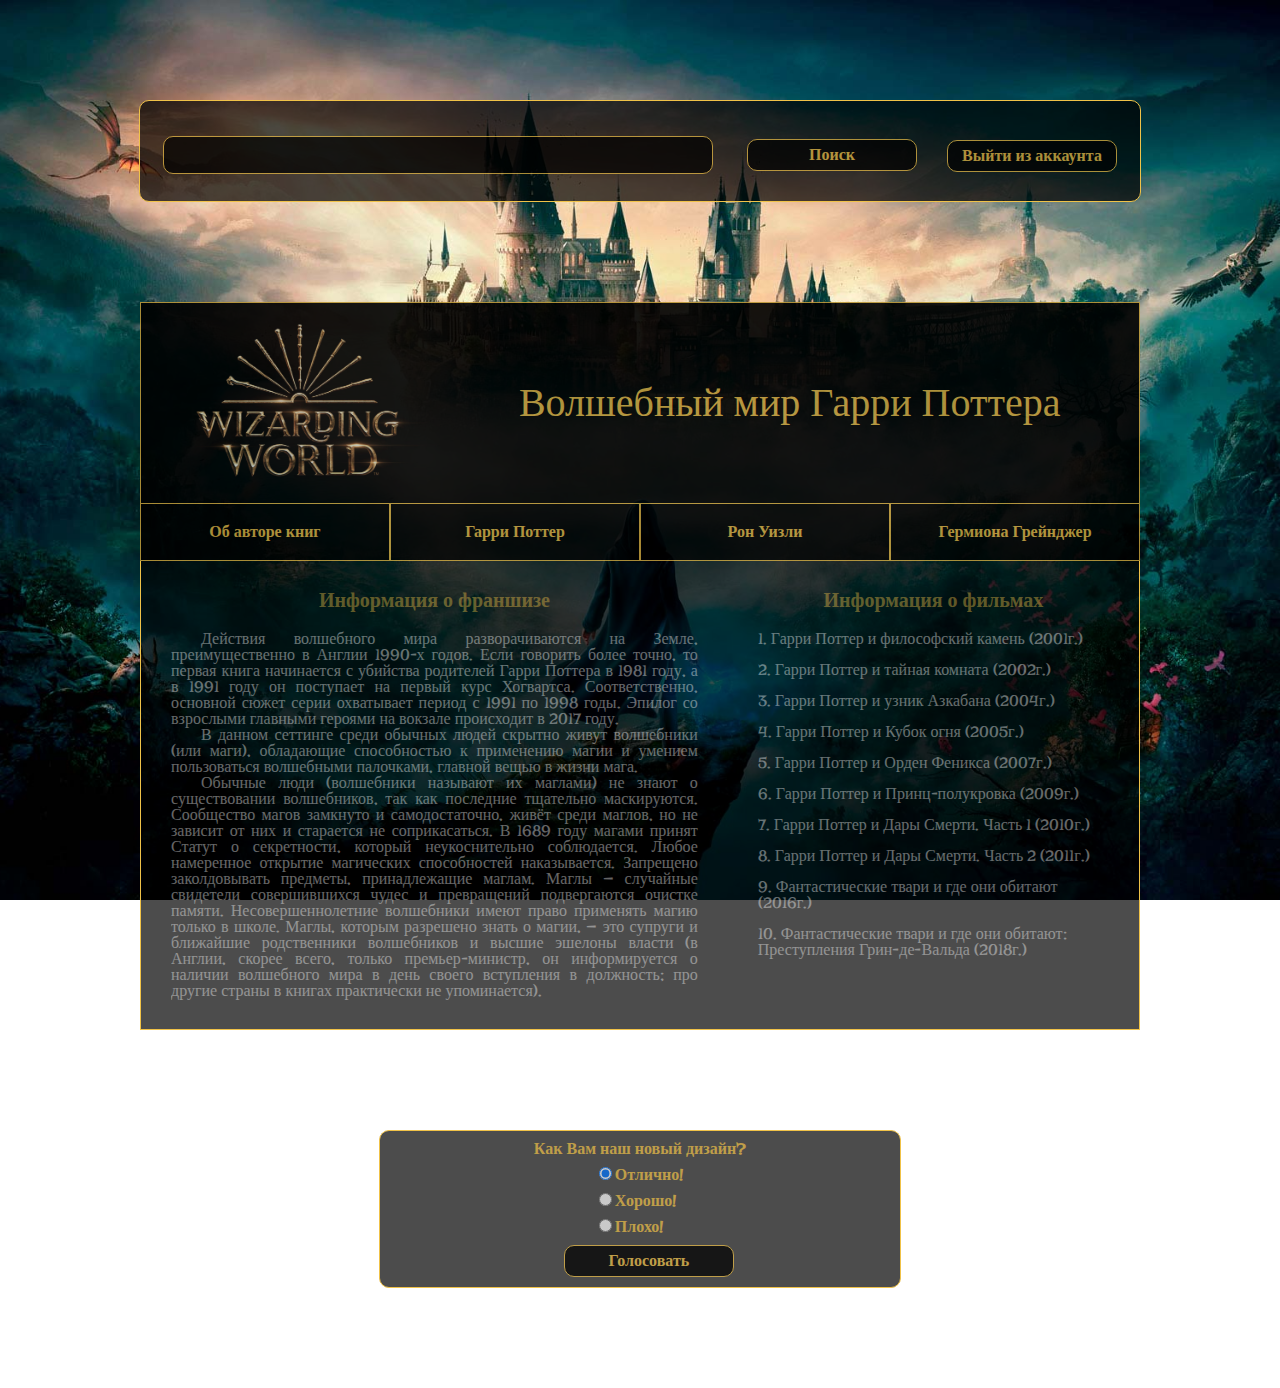
<file: Site/index.html>
<!DOCTYPE html> <html lang="en">    <head>     <meta charset="UTF-8">     <meta http-equiv="X-UA-Compatible" content="IE=edge">     <meta name="viewport" content="width=device-width, initial-scale=1.0">     <title>Сайт</title>     <link rel="preload" href="Images/1.jpg" as="image">     <link rel="preload" href="Images/2.jpg" as="image">     <link rel="stylesheet" href="reset.css">     <link rel="stylesheet" href="index.css"> </head>  <body>     <header>         <form method="POST" action="search.php">             <input type="search" name="search_info">            <input type="submit" name="search_start" value="Поиск">         </form>             <form action="../Login/index.php">         <input type="submit" value="Выйти из аккаунта">         </form>     </header>      <main>         <div class="container">             <div class="header">                 <div class="left-title"></div>                 <div class="right-title">                     <h1>Волшебный мир Гарри Поттера</h1>                 </div>             </div>             <div class="nav">                 <ul>                     <li><a href="author.html">Об авторе книг</a></li>                     <li><a href="harry.html">Гарри Поттер</a></li>                     <li><a href="ron.html">Рон Уизли</a></li>                     <li><a href="hermione.html">Гермиона Грейнджер</a></li>                 </ul>             </div>             <div class="content-wrapper">                 <div class="content">                     <h3>Информация о франшизе</h3>                     <p>Действия волшебного мира разворачиваются на Земле, преимущественно в Англии 1990-х годов. Если говорить более точно, то первая книга начинается с убийства родителей Гарри Поттера в 1981 году, а в 1991 году он поступает на первый курс Хогвартса. Соответственно, основной сюжет серии охватывает период с 1991 по 1998 годы. Эпилог со взрослыми главными героями на вокзале происходит в 2017 году.</p>                     <p>В данном сеттинге среди обычных людей скрытно живут волшебники (или маги), обладающие способностью к применению магии и умением пользоваться волшебными палочками, главной вещью в жизни мага.</p>                     <p>Обычные люди (волшебники называют их маглами) не знают о существовании волшебников, так как последние тщательно маскируются. Сообщество магов замкнуто и самодостаточно, живёт среди маглов, но не зависит от них и старается не соприкасаться. В 1689 году магами принят Статут о секретности, который неукоснительно соблюдается. Любое намеренное открытие магических способностей наказывается. Запрещено заколдовывать предметы, принадлежащие маглам. Маглы — случайные свидетели совершившихся чудес и превращений подвергаются очистке памяти. Несовершеннолетние волшебники имеют право применять магию только в школе. Маглы, которым разрешено знать о магии, — это супруги и ближайшие родственники волшебников и высшие эшелоны власти (в Англии, скорее всего, только премьер-министр, он информируется о наличии волшебного мира в день своего вступления в должность; про другие страны в книгах практически не упоминается).</p>                 </div>                 <div class="sidebar">                     <h3>Информация о фильмах</h3>                         <ul class="films">                         <li>1. Гарри Поттер и философский камень (2001г.)</li>                         <li>2. Гарри Поттер и тайная комната (2002г.)</li>                         <li>3. Гарри Поттер и узник Азкабана (2004г.)</li>                         <li>4. Гарри Поттер и Кубок огня (2005г.)</li>                         <li>5. Гарри Поттер и Орден Феникса (2007г.)</li>                         <li>6. Гарри Поттер и Принц-полукровка (2009г.)</li>                         <li>7. Гарри Поттер и Дары Смерти. Часть 1 (2010г.)</li>                         <li>8. Гарри Поттер и Дары Смерти. Часть 2 (2011г.)</li>                         <li>9. Фантастические твари и где они обитают (2016г.)</li>                         <li>10. Фантастические твари и где они обитают: Преступления Грин-де-Вальда (2018г.)</li>                     </ul>                 </div>             </div>         </div>     </main>      <footer>         <form action="vote.php" method="POST">             <label>Как Вам наш новый дизайн?</label><br>             <input type="radio" name=vote value=1 checked><label>Отлично!</label><br>             <input type="radio" name=vote value=2><label>Хорошо!</label><br>             <input type="radio" name=vote value=3><label>Плохо!</label><br>             <input type="submit" value="Голосовать">        </form>     </footer>      </body>  </html>
</file>
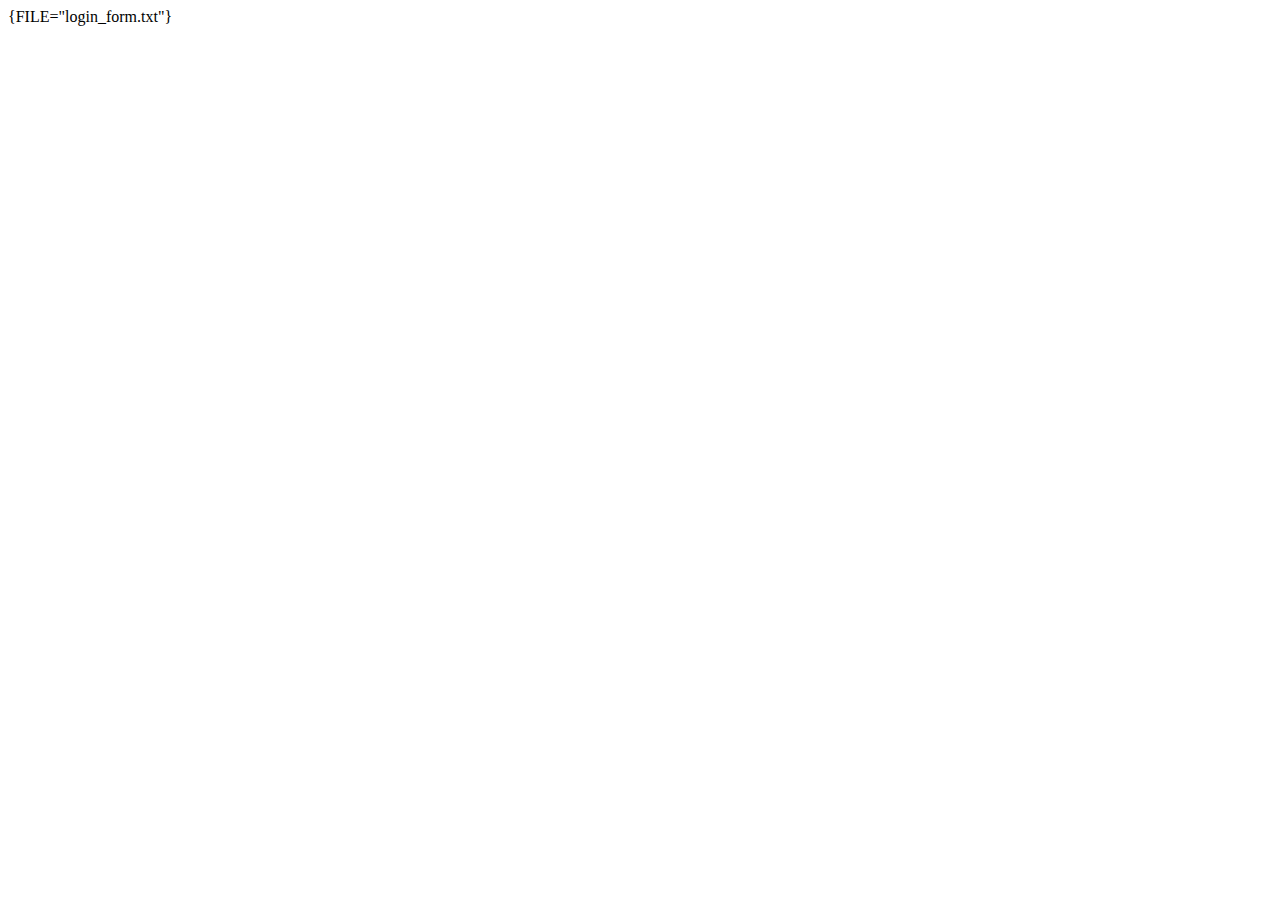
<file: Login/log_in.html>
<!DOCTYPE html>
<html lang="en">
<head>
  <meta charset="UTF-8">
  <meta http-equiv="X-UA-Compatible" content="IE=edge">
  <meta name="viewport" content="width=device-width, initial-scale=1.0">
  <link rel="stylesheet" href="style.css">
  <title>Вход в аккаунт</title>
</head>
<body>
    {FILE="login_form.txt"}
</body>
</html>
</file>
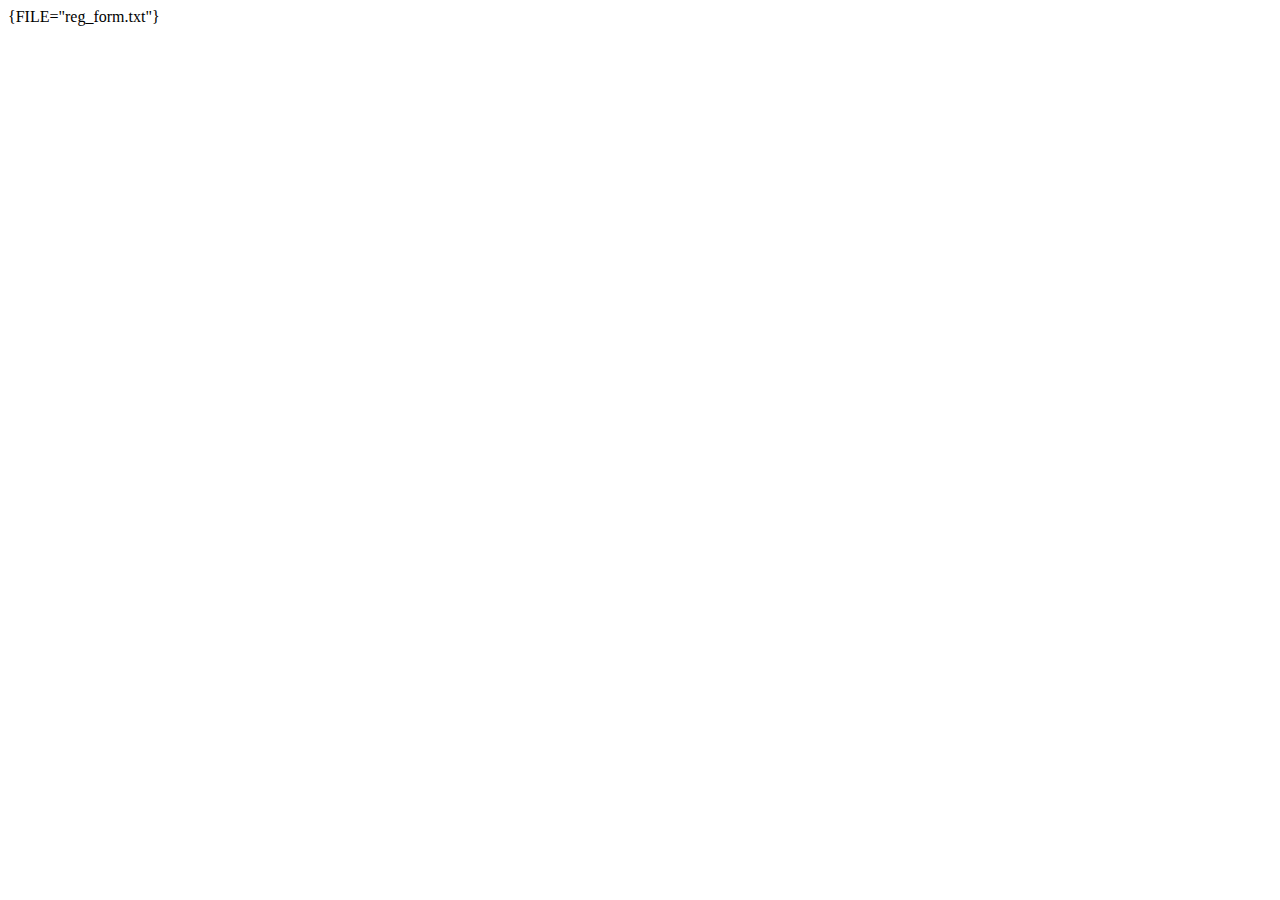
<file: Login/reg.html>
<!DOCTYPE html>
<html lang="en">
<head>
  <meta charset="UTF-8">
  <meta http-equiv="X-UA-Compatible" content="IE=edge">
  <meta name="viewport" content="width=device-width, initial-scale=1.0">
  <link rel="stylesheet" href="style.css">
  <title>Регистрация аккаунта</title>
</head>
<body>
    {FILE="reg_form.txt"}
</body>
</html>
</file>
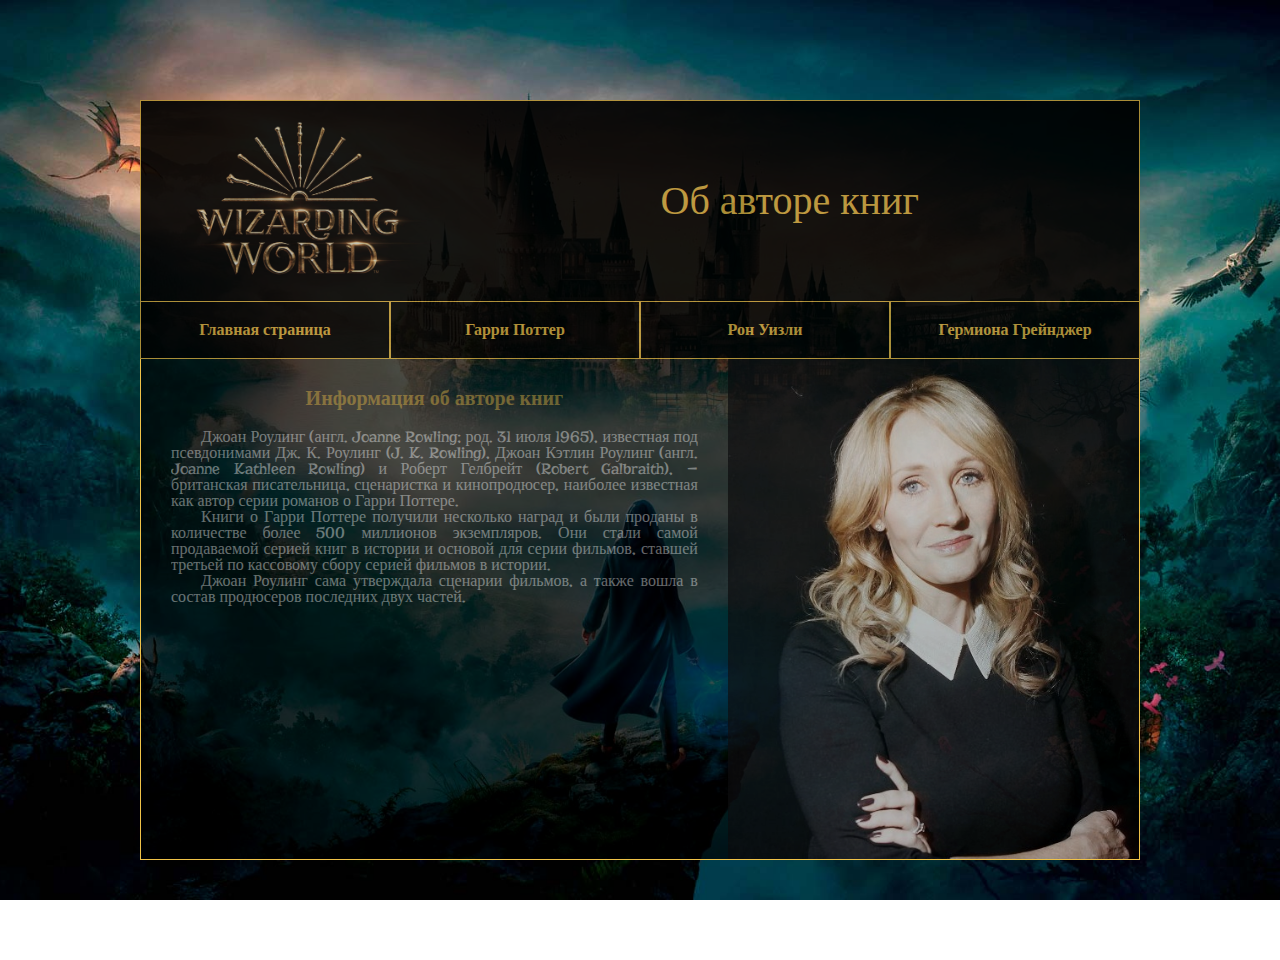
<file: Site/author.html>
<!DOCTYPE html> <html lang="en">  <head>     <meta charset="UTF-8">     <meta http-equiv="X-UA-Compatible" content="IE=edge">     <meta name="viewport" content="width=device-width, initial-scale=1.0">     <title>Сайт</title>     <link rel="preload" href="Images/1.jpg" as="image">     <link rel="preload" href="Images/2.jpg" as="image">     <link rel="preload" href="Images/3.jpg" as="image">     <link rel="stylesheet" href="reset.css">     <link rel="stylesheet" href="author.css"> </head>  <body>     <main>         <div class="container">             <div class="header">                 <div class="left-title">                  </div>                 <div class="right-title">                     <h1>Об авторе книг</h1>                 </div>             </div>             <div class="nav">                 <ul>                     <li><a href="index.html">Главная страница</a></li>                     <li><a href="harry.html">Гарри Поттер</a></li>                     <li><a href="ron.html">Рон Уизли</a></li>                     <li><a href="hermione.html">Гермиона Грейнджер</a></li>                 </ul>             </div>             <div class="content-wrapper">                 <div class="content">                     <h3>Информация об авторе книг</h3>                     <p>Джоан Роулинг (англ. Joanne Rowling; род. 31 июля 1965), известная под псевдонимами Дж. К. Роулинг (J. K. Rowling), Джоан Кэтлин Роулинг (англ. Joanne Kathleen Rowling) и Роберт Гелбрейт (Robert Galbraith), — британская писательница, сценаристка и кинопродюсер, наиболее известная как автор серии романов о Гарри Поттере.</p>                      <p>Книги о Гарри Поттере получили несколько наград и были проданы в количестве более 500 миллионов экземпляров. Они стали самой продаваемой серией книг в истории и основой для серии фильмов, ставшей третьей по кассовому сбору серией фильмов в истории.</p>                     <p>Джоан Роулинг сама утверждала сценарии фильмов, а также вошла в состав продюсеров последних двух частей.</p>                 </div>                 <div class="sidebar"></div>             </div>         </div>     </main>      </body>  </html>
</file>
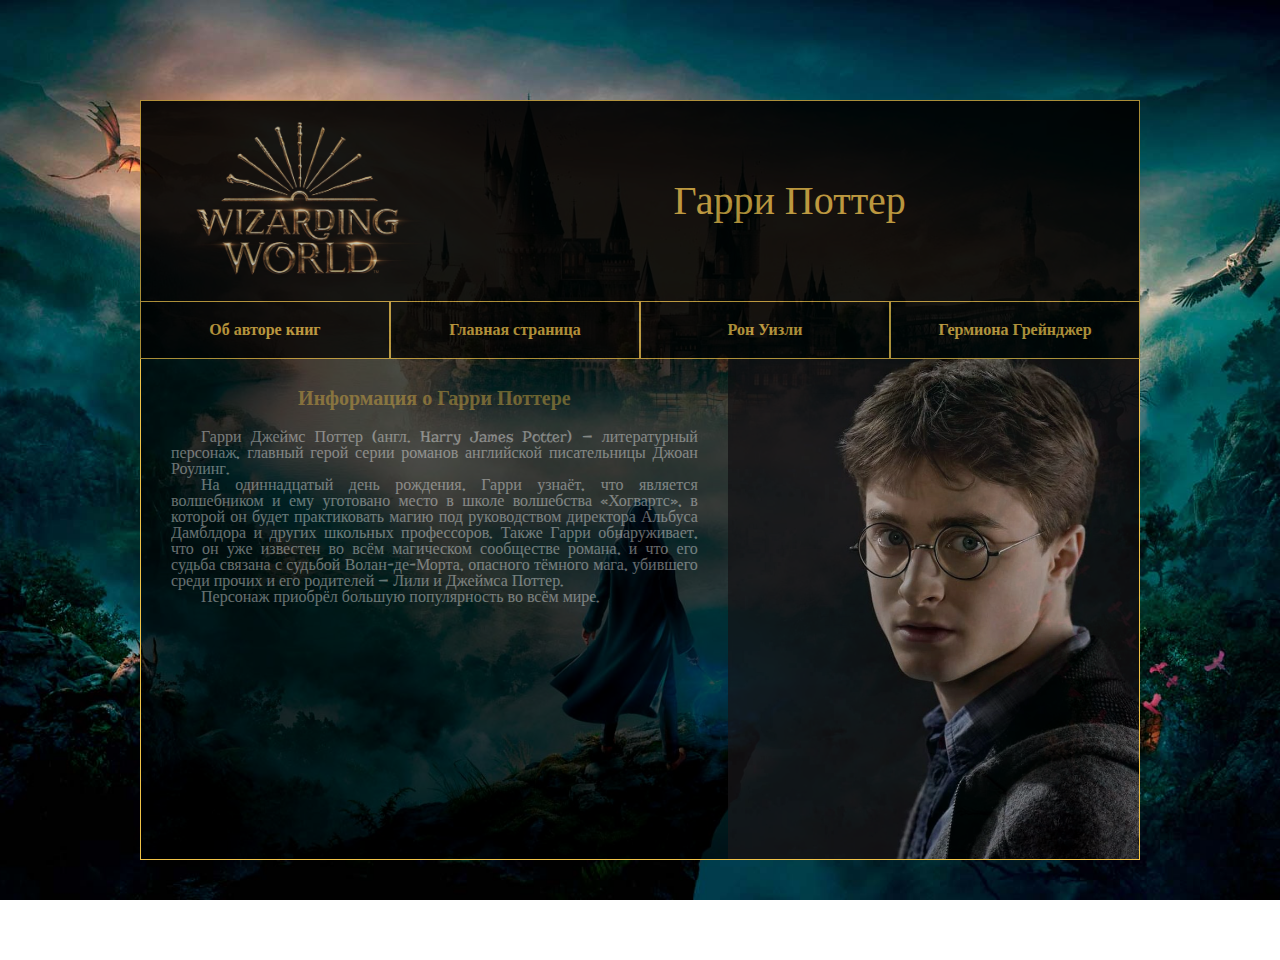
<file: Site/harry.html>
<!DOCTYPE html> <html lang="en">  <head>     <meta charset="UTF-8">     <meta http-equiv="X-UA-Compatible" content="IE=edge">     <meta name="viewport" content="width=device-width, initial-scale=1.0">     <title>Сайт</title>     <link rel="preload" href="Images/1.jpg" as="image">     <link rel="preload" href="Images/2.jpg" as="image">     <link rel="preload" href="Images/4.jpg" as="image">     <link rel="stylesheet" href="reset.css">     <link rel="stylesheet" href="harry.css"> </head>  <body>     <main>         <div class="container">             <div class="header">                 <div class="left-title">                  </div>                 <div class="right-title">                     <h1>Гарри Поттер</h1>                 </div>             </div>             <div class="nav">                 <ul>                     <li><a href="author.html">Об авторе книг</a></li>                     <li><a href="index.html">Главная страница</a></li>                     <li><a href="ron.html">Рон Уизли</a></li>                     <li><a href="hermione.html">Гермиона Грейнджер</a></li>                 </ul>             </div>             <div class="content-wrapper">                 <div class="content">                     <h3>Информация о Гарри Поттере</h3>                     <p>Гарри Джеймс Поттер (англ. Harry James Potter) — литературный персонаж, главный герой серии романов английской писательницы Джоан Роулинг.</p>                      <p>На одиннадцатый день рождения, Гарри узнаёт, что является волшебником и ему уготовано место в школе волшебства «Хогвартс», в которой он будет практиковать магию под руководством директора Альбуса Дамблдора и других школьных профессоров. Также Гарри обнаруживает, что он уже известен во всём магическом сообществе романа, и что его судьба связана с судьбой Волан-де-Морта, опасного тёмного мага, убившего среди прочих и его родителей — Лили и Джеймса Поттер.</p>                     <p>Персонаж приобрёл большую популярность во всём мире.</p>                 </div>                 <div class="sidebar"></div>             </div>         </div>     </main> </body>  </html>
</file>
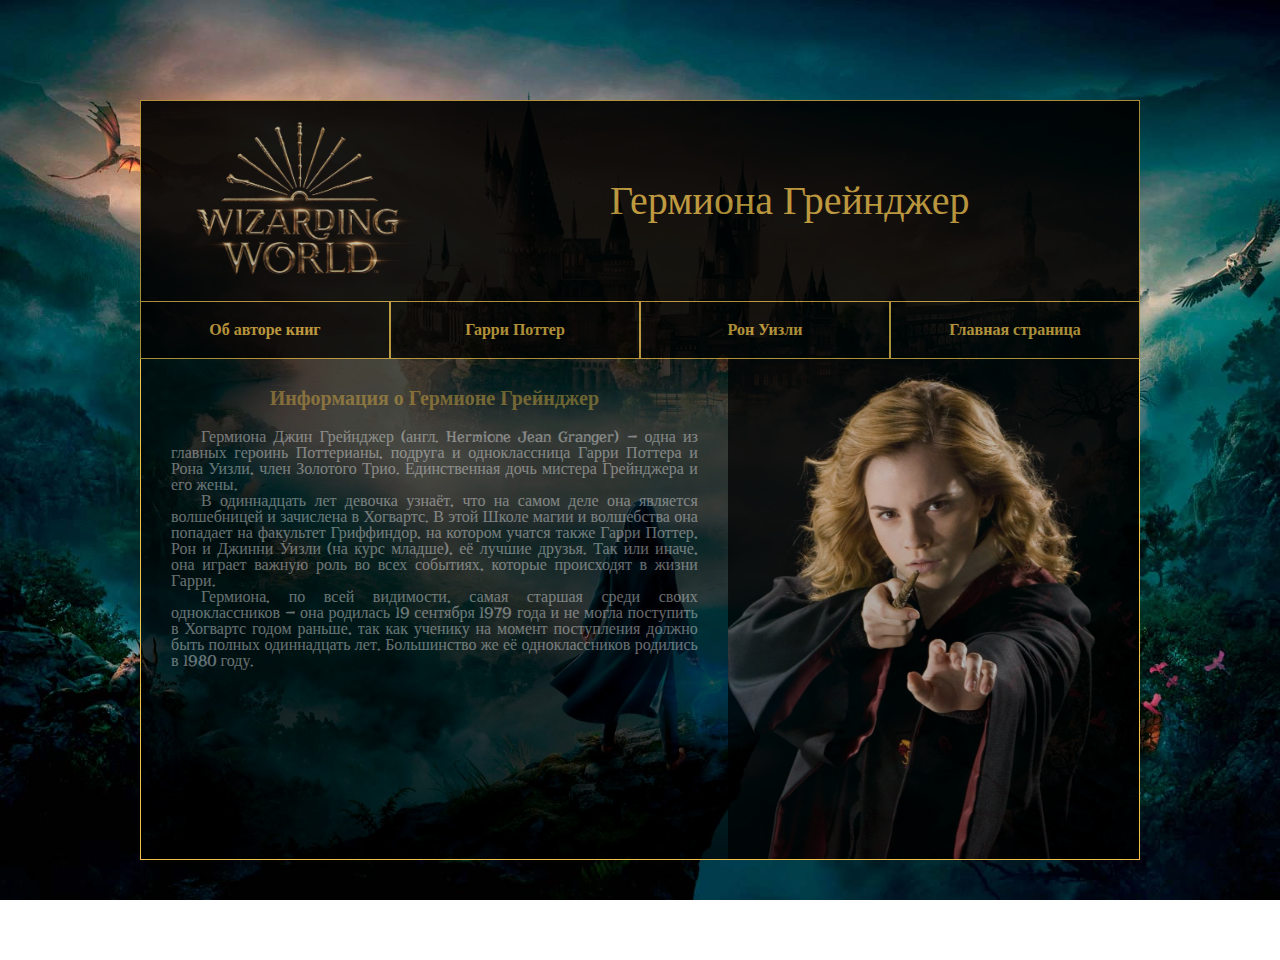
<file: Site/hermione.html>
<!DOCTYPE html> <html lang="en">  <head>     <meta charset="UTF-8">     <meta http-equiv="X-UA-Compatible" content="IE=edge">     <meta name="viewport" content="width=device-width, initial-scale=1.0">     <title>Сайт</title>     <link rel="preload" href="Images/1.jpg" as="image">     <link rel="preload" href="Images/2.jpg" as="image">     <link rel="preload" href="Images/6.jpg" as="image">     <link rel="stylesheet" href="reset.css">     <link rel="stylesheet" href="hermione.css"> </head>  <body>     <main>         <div class="container">             <div class="header">                 <div class="left-title">                  </div>                 <div class="right-title">                     <h1>Гермиона Грейнджер</h1>                 </div>             </div>             <div class="nav">                 <ul>                     <li><a href="author.html">Об авторе книг</a></li>                     <li><a href="harry.html">Гарри Поттер</a></li>                     <li><a href="ron.html">Рон Уизли</a></li>                     <li><a href="index.html">Главная страница</a></li>                 </ul>             </div>             <div class="content-wrapper">                 <div class="content">                     <h3>Информация о Гермионе Грейнджер</h3>                     <p>Гермиона Джин Грейнджер (англ. Hermione Jean Granger) — одна из главных героинь Поттерианы, подруга и одноклассница Гарри Поттера и Рона Уизли, член Золотого Трио. Единственная дочь мистера Грейнджера и его жены.</p>                      <p>В одиннадцать лет девочка узнаёт, что на самом деле она является волшебницей и зачислена в Хогвартс. В этой Школе магии и волшебства она попадает на факультет Гриффиндор, на котором учатся также Гарри Поттер, Рон и Джинни Уизли (на курс младше), её лучшие друзья. Так или иначе, она играет важную роль во всех событиях, которые происходят в жизни Гарри.</p>                     <p>Гермиона, по всей видимости, самая старшая среди своих одноклассников — она родилась 19 сентября 1979 года и не могла поступить в Хогвартс годом раньше, так как ученику на момент поступления должно быть полных одиннадцать лет. Большинство же её одноклассников родились в 1980 году.</p>                 </div>                 <div class="sidebar"></div>             </div>         </div>     </main> </body>  </html>
</file>
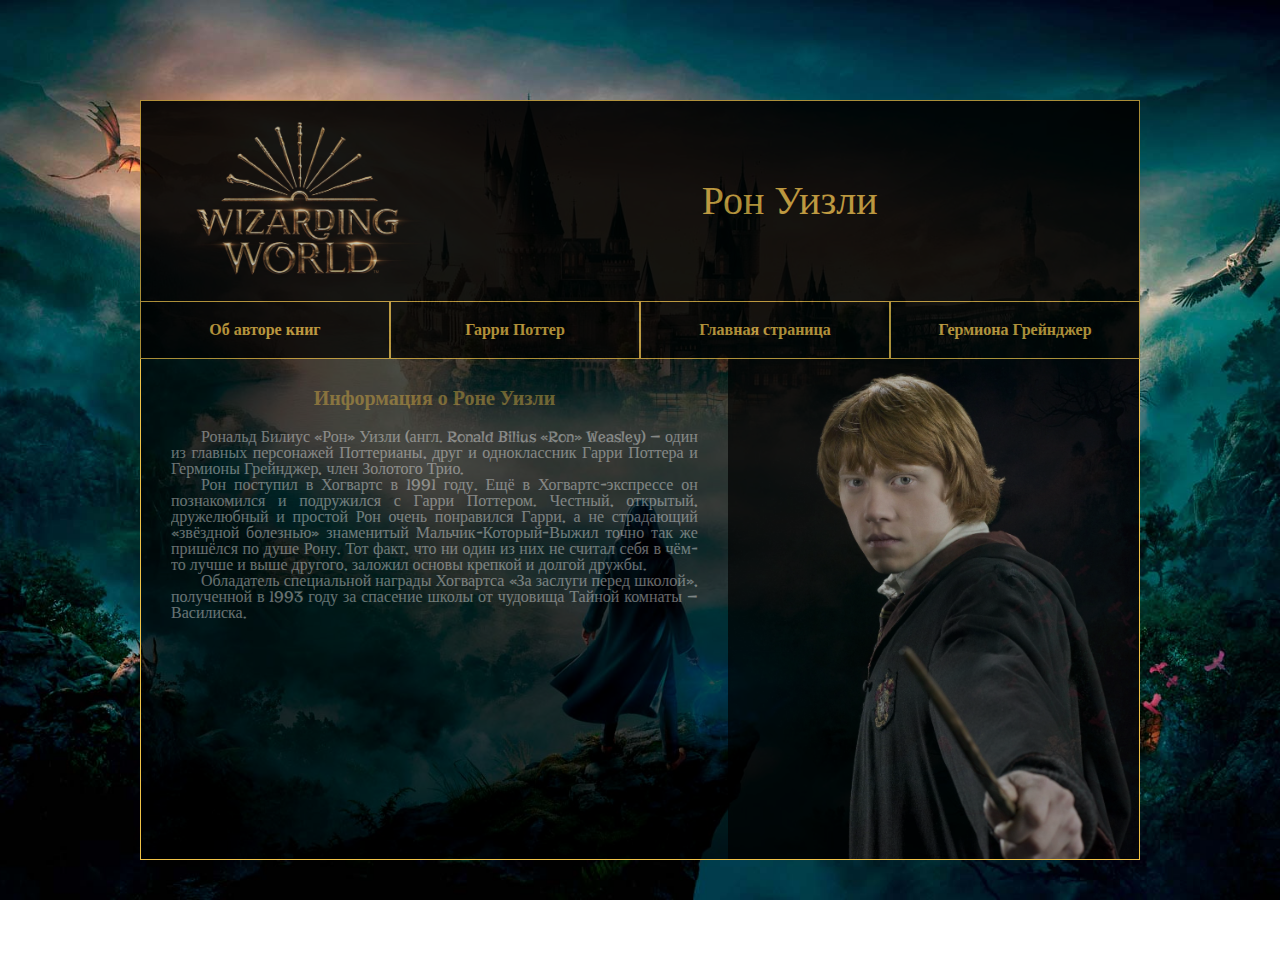
<file: Site/ron.html>
<!DOCTYPE html> <html lang="en">  <head>     <meta charset="UTF-8">     <meta http-equiv="X-UA-Compatible" content="IE=edge">     <meta name="viewport" content="width=device-width, initial-scale=1.0">     <title>Сайт</title>     <link rel="preload" href="Images/1.jpg" as="image">     <link rel="preload" href="Images/2.jpg" as="image">     <link rel="preload" href="Images/5.jpg" as="image">     <link rel="stylesheet" href="reset.css">     <link rel="stylesheet" href="ron.css"> </head>  <body>     <main>         <div class="container">             <div class="header">                 <div class="left-title">                  </div>                 <div class="right-title">                     <h1>Рон Уизли</h1>                 </div>             </div>             <div class="nav">                 <ul>                     <li><a href="author.html">Об авторе книг</a></li>                     <li><a href="harry.html">Гарри Поттер</a></li>                     <li><a href="index.html">Главная страница</a></li>                     <li><a href="hermione.html">Гермиона Грейнджер</a></li>                 </ul>             </div>             <div class="content-wrapper">                 <div class="content">                     <h3>Информация о Роне Уизли</h3>                     <p>Рональд Билиус «Рон» Уизли (англ. Ronald Bilius «Ron» Weasley) — один из главных персонажей Поттерианы, друг и одноклассник Гарри Поттера и Гермионы Грейнджер, член Золотого Трио.</p>                      <p>Рон поступил в Хогвартс в 1991 году. Ещё в Хогвартс-экспрессе он познакомился и подружился с Гарри Поттером. Честный, открытый, дружелюбный и простой Рон очень понравился Гарри, а не страдающий «звёздной болезнью» знаменитый Мальчик-Который-Выжил точно так же пришёлся по душе Рону. Тот факт, что ни один из них не считал себя в чём-то лучше и выше другого, заложил основы крепкой и долгой дружбы.</p>                     <p>Обладатель специальной награды Хогвартса «За заслуги перед школой», полученной в 1993 году за спасение школы от чудовища Тайной комнаты — Василиска.</p>                 </div>                 <div class="sidebar"></div>             </div>         </div>     </main> </body>  </html>
</file>
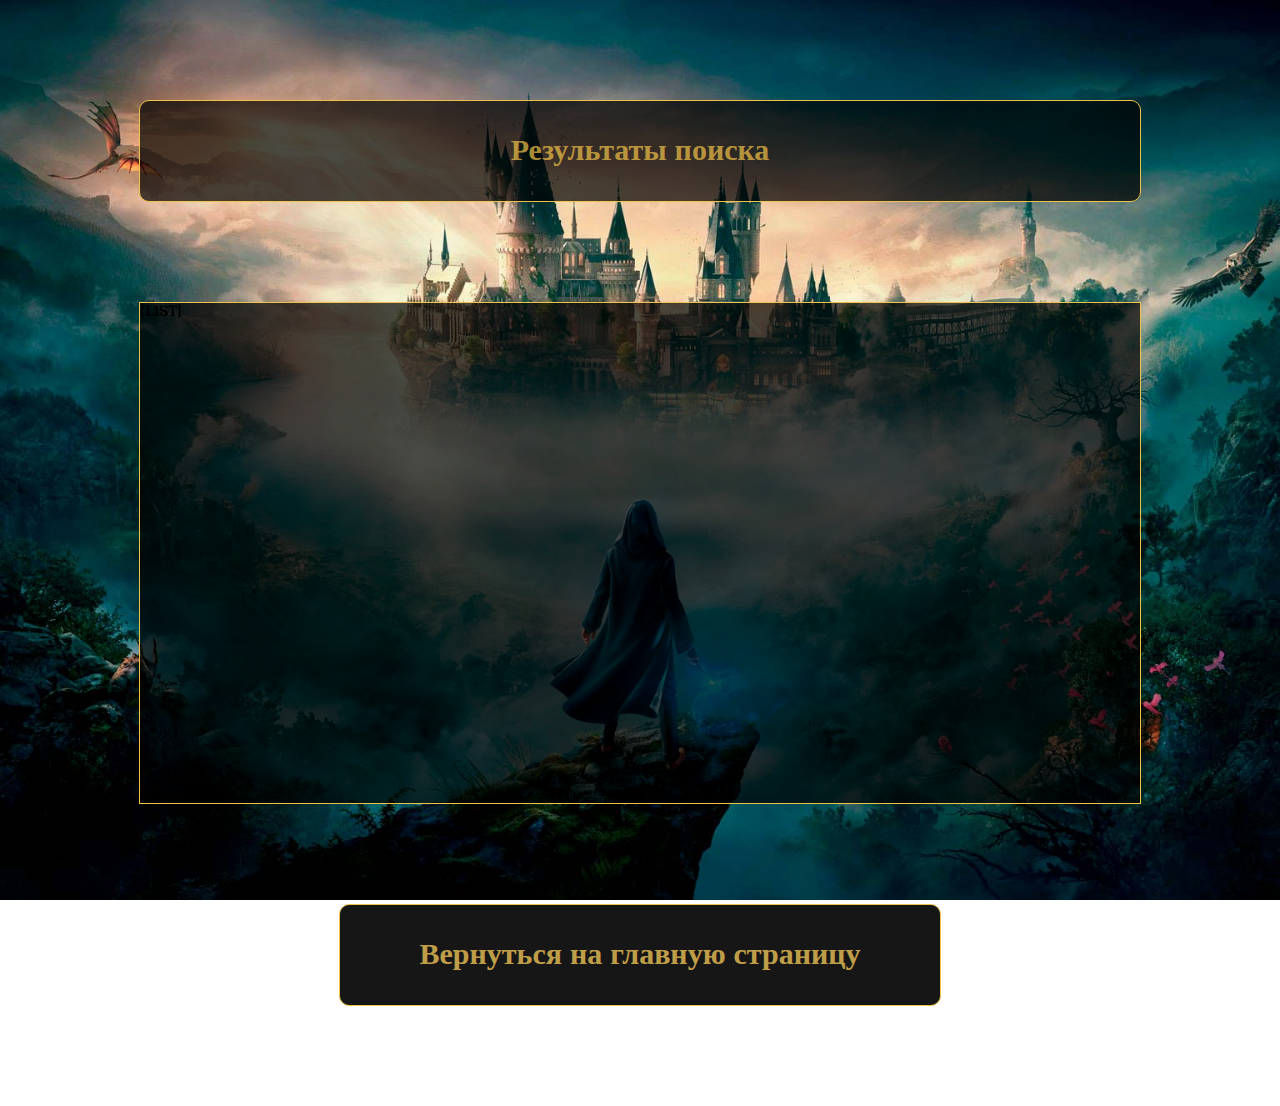
<file: Site/search.html>
<!DOCTYPE html> <html lang="en">  <head>     <meta charset="UTF-8">     <meta http-equiv="X-UA-Compatible" content="IE=edge">     <meta name="viewport" content="width=device-width, initial-scale=1.0">     <title>Сайт</title>     <link rel="preload" href="Images/1.jpg" as="image">     <link rel="stylesheet" href="reset.css">     <link rel="stylesheet" href="search.css"> </head>  <body>     <header><h2>Результаты поиска</h2></header>     <main>{LIST}</main>     <footer><a href="index.html">Вернуться на главную страницу</a></footer>  </body>  </html>
</file>
<file: Site/index.css>
@import url('https://fonts.googleapis.com/css2?family=Risque&display=swap');

*:focus {
    outline: none;
}

h3 {
    font-size: 20px;
    font-weight: bold;
    margin-bottom: 20px;
    color: #f0c248; 
    text-align: center;
}

p {
    text-indent: 30px;
}

body {
    font-family: 'Risque', cursive;
    background: url('Images/1.jpg');
    background-size: cover;
    background-attachment: fixed;
    background-position: center;
}

header {
    font-family: 'Risque', cursive;
    display: flex;
    width: 1000px;
    min-height: 100px;
    margin: 100px auto;
    background: rgba(0, 0, 0, 0.7);
    border: 1px solid #f0c248;
    justify-content: center;
    align-items: center;
    border-radius: 10px;
}
    input[type="search"] {
        width: 550px;
        padding: 9px;
        background: black;
        opacity: 0.7;
        transition: background .3s ease;
        border: 1px solid #f0c248;
        border-radius: 10px;
        color: #f0c248;
        font-family: 'Risque', cursive;
        font-size: 16px;
        font-weight: bold;
    }
    button {
        width: 150px;
        padding: 6px;
        margin-left: 50px;
        background: black;
        opacity: 0.7;
        transition: background .3s ease;
        border: 1px solid #f0c248;
        border-radius: 10px;
        color: #f0c248;
        font-family: 'Risque', cursive;
        font-size: 16px;
        font-weight: bold;
    }
    button:hover {
        background: rgba(0, 0, 0, 0);
    }

.container {
    width: 1000px;
    min-height: 500px;
    margin: 100px auto;
    background: rgba(0, 0, 0, 0.7);
}

    .header {
        display: flex;
        height: 200px;
        opacity: 0.7;
        border-top: 1px solid #f0c248;
        border-left: 1px solid #f0c248;
        border-right: 1px solid #f0c248;
    }
        .left-title {
            display: flex;
            height: 100%;
            width: 30%;
            background: url('Images/2.jpg');
            background-size: cover;
        }
        .right-title {
            display: flex;
            height: 100%;
            width: 70%;
            background: black;
            justify-content: center;
            align-items: center;
            font-size: 40px;
            color: #f0c248;    
        }

    .nav ul {
        display: flex;   
    }
        .nav li {
            width: 25%;
        }
            .nav li a { 
                display: flex; 
                padding: 20px;
                text-decoration: none;
                color: #f0c248;
                font-weight: bold;
                justify-content: center;
                align-items: center;
                background: black;
                opacity: 0.7; 
                transition: background .3s ease;
                border: 1px solid #f0c248;
            }
            .nav li a:hover {
                background: rgba(0, 0, 0, 0);
            }

    .content-wrapper {
        display: flex;  
        border-bottom: 1px solid #f0c248;
        border-left: 1px solid #f0c248;
        border-right: 1px solid #f0c248;
    }
        .content {
            width: 60%;
            padding: 30px;
            color: white;
            opacity: 0.4;
            text-align: justify;
        }
        .sidebar {
            width: 40%;
            padding: 30px;
            color: white;
            opacity: 0.4;
        }
            .films li {
                margin: 15px 0;
                transition: transform .5s ease;
            }
            .films li:hover {
                transform: translateX(15px);
            }

footer {
    font-family: 'Risque', cursive;
    display: flex;
    width: 500px;
    min-height: 100px;
    margin: 100px auto;
    padding: 10px;
    background: rgba(0, 0, 0, 0.7);
    border: 1px solid #f0c248;
    justify-content: center;
    align-items: center;
    color: #f0c248;
    font-family: 'Risque', cursive;
    font-size: 16px;
    font-weight: bold;
    border-radius: 10px;
}

    label {
        opacity: 0.7;
        color: #f0c248;
        font-family: 'Risque', cursive;
        font-size: 16px;
        font-weight: bold;  
    }
    input[type="radio"] {
        margin-top: 10px;
        margin-left: 65px;
        background: black;
        opacity: 0.7;
        border: 1px solid #f0c248;
        border-radius: 10px;
    }
    input[type="submit"] {
        width: 170px;
        padding: 6px;
        margin-top: 10px;
        margin-left: 30px;
        background: black;
        opacity: 0.7;
        transition: background .3s ease;
        border: 1px solid #f0c248;
        border-radius: 10px;
        color: #f0c248;
        font-family: 'Risque', cursive;
        font-size: 16px;
        font-weight: bold;
    }
        input[type="submit"]:hover {
            background: rgba(0, 0, 0, 0);
        }
</file>
<file: Login/style.css>
@import url('https://fonts.googleapis.com/css2?family=Exo+2:ital,wght@1,500&display=swap');

*:focus {
    outline: none;
}

form {
    display: inline;
    font-family: 'Exo 2', sans-serif;
    font-size: 16px;
}
    fieldset {
        width: 500px;
        margin: 50px auto;
        border-radius: 10px;
    }
        legend {
            margin: auto;
            font-size: 20px;
        }
        input[type = text] {
            width: 480px;
            padding: 6px;
            margin: 10px auto;
            border-radius: 10px;
            font-family: 'Exo 2', sans-serif;
            font-size: 16px;
        }
        input[type = password] {
            width: 480px;
            padding: 6px;
            margin: 10px auto;
            border-radius: 10px;
            font-family: 'Exo 2', sans-serif;
            font-size: 16px;
        }
        input[type = email] {
            width: 480px;
            padding: 6px;
            margin: 10px auto;
            border-radius: 10px;
            font-family: 'Exo 2', sans-serif;
            font-size: 16px;
        }
        input[type = submit] {
            width: 200px;
            padding: 6px;
            margin-top: 10px;
            margin-bottom: 10px;
            margin-right: 92px;
            border: 2px solid black;
            border-radius: 10px;
            font-family: 'Exo 2', sans-serif;
            font-size: 16px;
        }
            input[type = submit]:last-child {
                margin-right: 0;
            }
            input[type = submit]:hover {
                background-color: silver;
            }
</file>
<file: Site/author.css>
@import url('https://fonts.googleapis.com/css2?family=Risque&display=swap');  h3 {     font-size: 20px;     font-weight: bold;     margin-bottom: 20px;     color: #f0c248;      text-align: center; }  p {     text-indent: 30px; }  body {     font-family: 'Risque', cursive;     background: url('Images/1.jpg');     background-size: cover;     background-attachment: fixed;     background-position: center; }  .container {     width: 1000px;     min-height: 500px;     margin: 100px auto;     background: rgba(0, 0, 0, 0.7); }      .header {         display: flex;         height: 200px;         opacity: 0.7;         border-top: 1px solid #f0c248;         border-left: 1px solid #f0c248;         border-right: 1px solid #f0c248;     }         .left-title {             display: flex;             height: 100%;             width: 30%;             background: url('Images/2.jpg');             background-size: cover;         }         .right-title {             display: flex;             height: 100%;             width: 70%;             background: black;             justify-content: center;             align-items: center;             font-size: 40px;             color: #f0c248;             }      .nav ul {         display: flex;        }         .nav li {             width: 25%;         }             .nav li a {                  display: flex;                  padding: 20px;                 text-decoration: none;                 color: #f0c248;                 font-weight: bold;                 justify-content: center;                 align-items: center;                 background: black;                 opacity: 0.7;                 transition: background .3s ease;                 border: 1px solid #f0c248;             }             .nav li a:hover {                 background: rgba(0, 0, 0, 0);             }      .content-wrapper {         display: flex;           border-bottom: 1px solid #f0c248;         border-left: 1px solid #f0c248;         border-right: 1px solid #f0c248;         min-height: 500px;     }         .content {             width: 60%;             padding: 30px;             color: white;             opacity: 0.4;             text-align: justify;         }         .sidebar {             width: 40%;             padding: 30px;             background: url('Images/3.jpg');             background-size: cover;             opacity: 0.7;         }             .films li {                 margin: 15px 0;                 transition: transform .5s ease;             }             .films li:hover {                 transform: translateX(15px);             }
</file>
<file: Site/harry.css>
@import url('https://fonts.googleapis.com/css2?family=Risque&display=swap');

h3 {
    font-size: 20px;
    font-weight: bold;
    margin-bottom: 20px;
    color: #f0c248; 
    text-align: center;
}

p {
    text-indent: 30px;
}

body {
    font-family: 'Risque', cursive;
    background: url('Images/1.jpg');
    background-size: cover;
    background-attachment: fixed;
    background-position: center;
}

.container {
    width: 1000px;
    min-height: 500px;
    margin: 100px auto;
    background: rgba(0, 0, 0, 0.7);
}

    .header {
        display: flex;
        height: 200px;
        opacity: 0.7;
        border-top: 1px solid #f0c248;
        border-left: 1px solid #f0c248;
        border-right: 1px solid #f0c248;
    }
        .left-title {
            display: flex;
            height: 100%;
            width: 30%;
            background: url('Images/2.jpg');
            background-size: cover;
        }
        .right-title {
            display: flex;
            height: 100%;
            width: 70%;
            background: black;
            justify-content: center;
            align-items: center;
            font-size: 40px;
            color: #f0c248;    
        }

    .nav ul {
        display: flex;   
    }
        .nav li {
            width: 25%;
        }
            .nav li a { 
                display: flex; 
                padding: 20px;
                text-decoration: none;
                color: #f0c248;
                font-weight: bold;
                justify-content: center;
                align-items: center;
                background: black;
                opacity: 0.7;
                transition: background .3s ease;
                border: 1px solid #f0c248;
            }
            .nav li a:hover {
                background: rgba(0, 0, 0, 0);
            }

    .content-wrapper {
        display: flex;  
        border-bottom: 1px solid #f0c248;
        border-left: 1px solid #f0c248;
        border-right: 1px solid #f0c248;
        min-height: 500px;
    }
        .content {
            width: 60%;
            padding: 30px;
            color: white;
            opacity: 0.4;
            text-align: justify;
        }
        .sidebar {
            width: 40%;
            padding: 30px;
            background: url('Images/4.jpg');
            background-size: cover;
            opacity: 0.7;
        }
            .films li {
                margin: 15px 0;
                transition: transform .5s ease;
            }
            .films li:hover {
                transform: translateX(15px);
            }
</file>
<file: Site/hermione.css>
@import url('https://fonts.googleapis.com/css2?family=Risque&display=swap');

h3 {
    font-size: 20px;
    font-weight: bold;
    margin-bottom: 20px;
    color: #f0c248; 
    text-align: center;
}

p {
    text-indent: 30px;
}

body {
    font-family: 'Risque', cursive;
    background: url('Images/1.jpg');
    background-size: cover;
    background-attachment: fixed;
    background-position: center;
}

.container {
    width: 1000px;
    min-height: 500px;
    margin: 100px auto;
    background: rgba(0, 0, 0, 0.7);
}

    .header {
        display: flex;
        height: 200px;
        opacity: 0.7;
        border-top: 1px solid #f0c248;
        border-left: 1px solid #f0c248;
        border-right: 1px solid #f0c248;
    }
        .left-title {
            display: flex;
            height: 100%;
            width: 30%;
            background: url('Images/2.jpg');
            background-size: cover;
        }
        .right-title {
            display: flex;
            height: 100%;
            width: 70%;
            background: black;
            justify-content: center;
            align-items: center;
            font-size: 40px;
            color: #f0c248;    
        }

    .nav ul {
        display: flex;   
    }
        .nav li {
            width: 25%;
        }
            .nav li a { 
                display: flex; 
                padding: 20px;
                text-decoration: none;
                color: #f0c248;
                font-weight: bold;
                justify-content: center;
                align-items: center;
                background: black;
                opacity: 0.7;
                transition: background .3s ease;
                border: 1px solid #f0c248;
            }
            .nav li a:hover {
                background: rgba(0, 0, 0, 0);
            }

    .content-wrapper {
        display: flex;  
        border-bottom: 1px solid #f0c248;
        border-left: 1px solid #f0c248;
        border-right: 1px solid #f0c248;
        min-height: 500px;
    }
        .content {
            width: 60%;
            padding: 30px;
            color: white;
            opacity: 0.4;
            text-align: justify;
        }
        .sidebar {
            width: 40%;
            padding: 30px;
            background: url('Images/6.jpg');
            background-size: cover;
            opacity: 0.7;
        }
            .films li {
                margin: 15px 0;
                transition: transform .5s ease;
            }
            .films li:hover {
                transform: translateX(15px);
            }
</file>
<file: Site/ron.css>
@import url('https://fonts.googleapis.com/css2?family=Risque&display=swap');

h3 {
    font-size: 20px;
    font-weight: bold;
    margin-bottom: 20px;
    color: #f0c248; 
    text-align: center;
}

p {
    text-indent: 30px;
}

body {
    font-family: 'Risque', cursive;
    background: url('Images/1.jpg');
    background-size: cover;
    background-attachment: fixed;
    background-position: center;
}

.container {
    width: 1000px;
    min-height: 500px;
    margin: 100px auto;
    background: rgba(0, 0, 0, 0.7);
}

    .header {
        display: flex;
        height: 200px;
        opacity: 0.7;
        border-top: 1px solid #f0c248;
        border-left: 1px solid #f0c248;
        border-right: 1px solid #f0c248;
    }
        .left-title {
            display: flex;
            height: 100%;
            width: 30%;
            background: url('Images/2.jpg');
            background-size: cover;
        }
        .right-title {
            display: flex;
            height: 100%;
            width: 70%;
            background: black;
            justify-content: center;
            align-items: center;
            font-size: 40px;
            color: #f0c248;    
        }

    .nav ul {
        display: flex;   
    }
        .nav li {
            width: 25%;
        }
            .nav li a { 
                display: flex; 
                padding: 20px;
                text-decoration: none;
                color: #f0c248;
                font-weight: bold;
                justify-content: center;
                align-items: center;
                background: black;
                opacity: 0.7;
                transition: background .3s ease;
                border: 1px solid #f0c248;
            }
            .nav li a:hover {
                background: rgba(0, 0, 0, 0);
            }

    .content-wrapper {
        display: flex;  
        border-bottom: 1px solid #f0c248;
        border-left: 1px solid #f0c248;
        border-right: 1px solid #f0c248;
        min-height: 500px;
    }
        .content {
            width: 60%;
            padding: 30px;
            color: white;
            opacity: 0.4;
            text-align: justify;
        }
        .sidebar {
            width: 40%;
            padding: 30px;
            background: url('Images/5.jpg');
            background-size: cover;
            opacity: 0.7;
        }
            .films li {
                margin: 15px 0;
                transition: transform .5s ease;
            }
            .films li:hover {
                transform: translateX(15px);
            }
</file>
<file: Site/search.css>
@import url('https://fonts.googleapis.com/css2?family=Risque&display=swap');

*:focus {
    outline: none;
}

body {
    font-family: 'Risque', cursive;
    background: url('Images/1.jpg');
    background-size: cover;
    background-attachment: fixed;
    background-position: center;
}

    header {
        display: flex;
        width: 1000px;
        min-height: 100px;
        margin: 100px auto;
        background: rgba(0, 0, 0, 0.7);
        border: 1px solid #f0c248;
        justify-content: center;
        align-items: center;
        border-radius: 10px;
    }
        h2 {
            font-size: 30px;
            font-weight: bold;
            color: #f0c248;
            opacity: 0.7;
        }

    main {
        width: 1000px;
        min-height: 500px;
        margin: 100px auto;
        background: rgba(0, 0, 0, 0.7);
        border: 1px solid #f0c248;
        justify-content: center;
        align-items: center;
    }
        li {
            padding: 20px;     
        }
            li a{
                opacity: 0.4;
                font-size: 18px;
                color: white;
                text-decoration: none;
                transition: background .3s ease;
            }
            li a:hover {
                text-decoration: underline;
                color: white;
                opacity: 1;
            }
        .error {
            padding: 20px;
            opacity: 0.4;
            font-size: 18px;
            color: white;
        }

    footer {
        width: 600px;
        min-height: 100px;
        margin: 100px auto;
        background: rgba(0, 0, 0, 0.7);
        border: 1px solid #f0c248;
        border-radius: 10px;
    }
        footer a {
            display: flex;
            width: 600px;
            height: 100px;
            justify-content: center;
            align-items: center;
            text-decoration: none;
            font-size: 30px;
            font-weight: bold;
            color: #f0c248;
            opacity: 0.7;
            background: black;
            border-radius: 10px;
        }
        footer a:hover {
            background: rgba(0, 0, 0, 0);
        }
</file>
